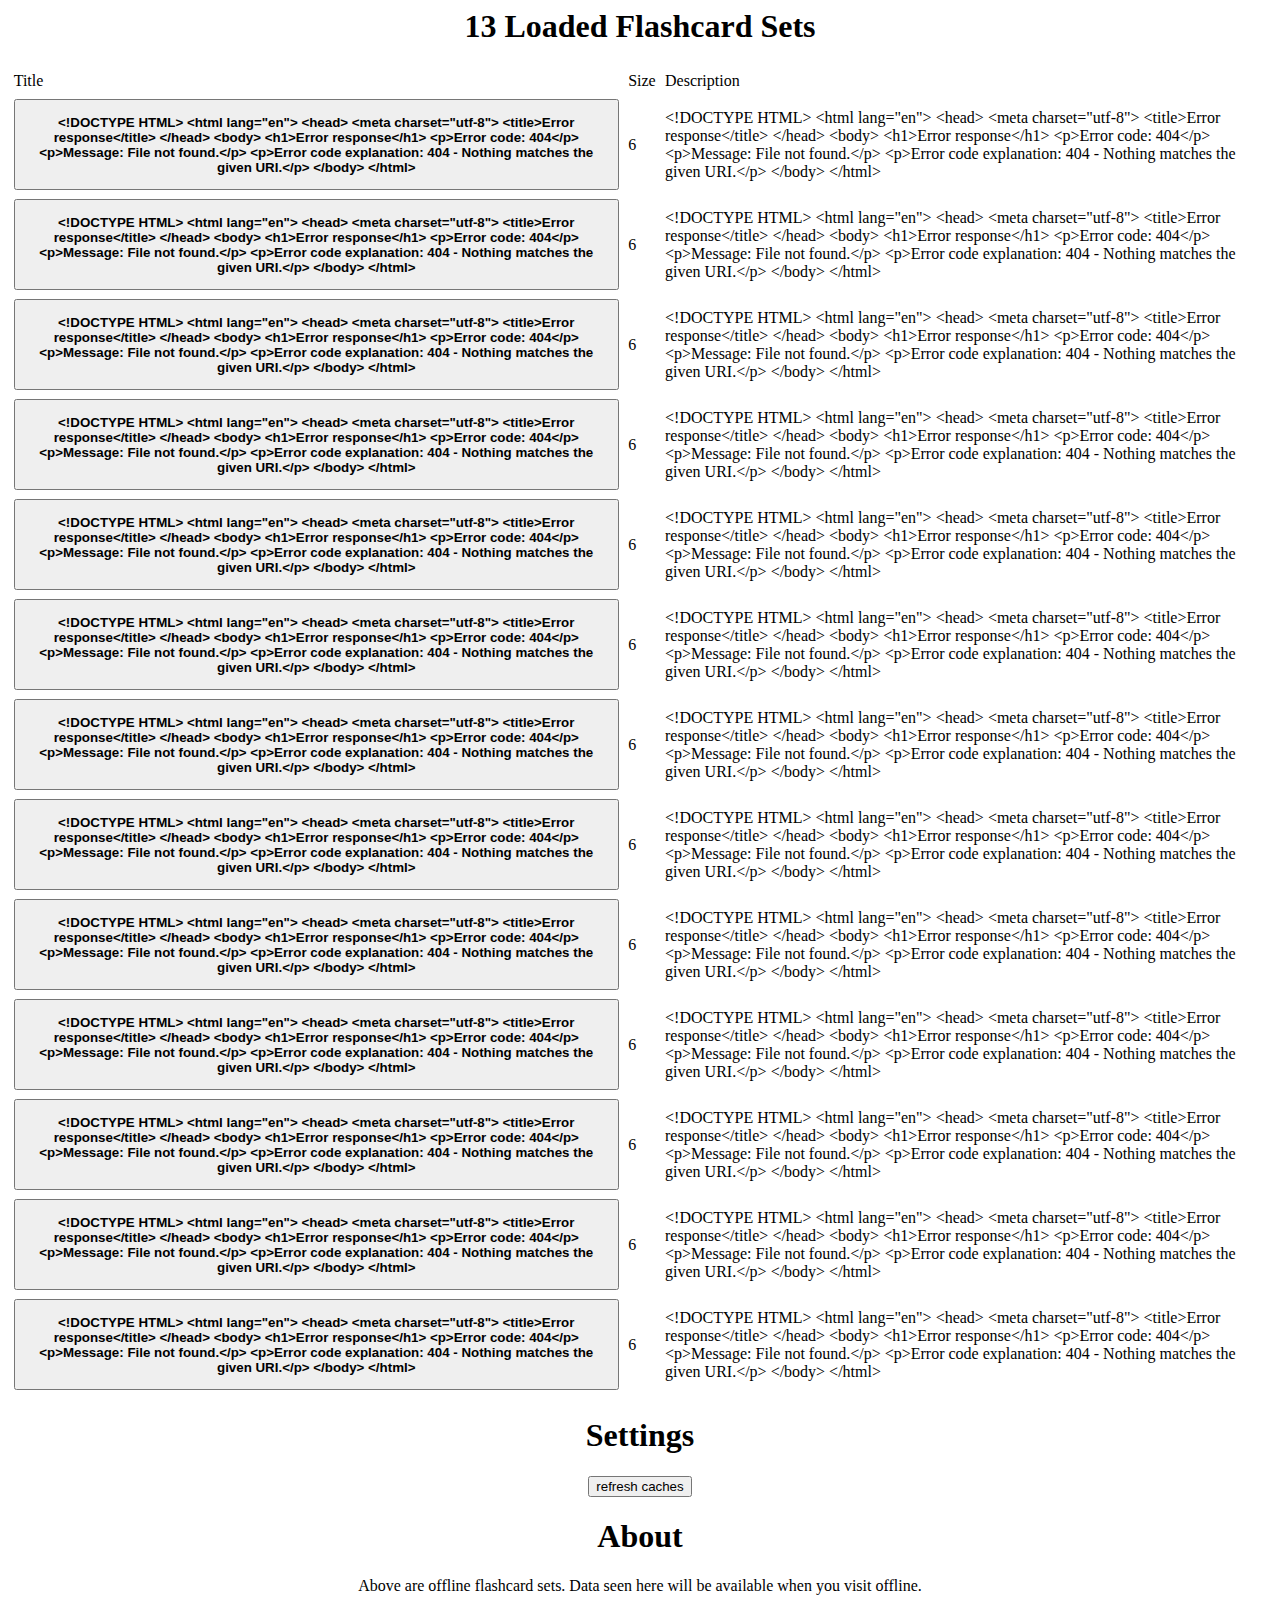
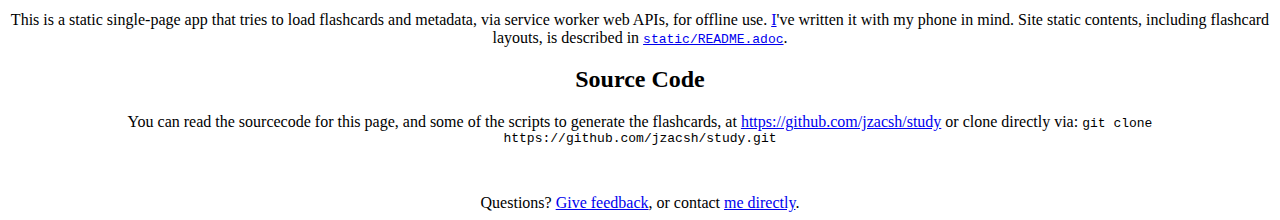
<file: static/study.html>
<html>
  <head>
    <title>Study Mode: Study Flashcard Offline</title>
    <meta charset="utf-8" />
    <meta name="viewport" content="width=device-width, initial-scale=1">
    <link href="study.css" rel="stylesheet" type="text/css"><link>
  </head>
  <body data-study-mode="selection">
    <section id="sets" class="study">
      <h1><span data-qty-sets>0</span> Loaded Flashcard Sets</h1>
      <table class="selection">
        <thead>
          <td>Title</td>
          <td>Size</td>
          <td>Description</td>
        </thead>

        <tbody></tbody>
      </table>
    </section>

    <section id="cards" class="study">
      <nav class="settings">
        <button class="to-selection">&#x2190; back to sets</button>
        <button class="pref-flip">&#x2699; flipping: <span data-status></span></button>
        <!-- TODO: add shuffle/ordered toggling button -->
      </nav>

      <progress></progress>

      <h1></h1>

      <nav class="study">
        <button class="reveal">show</button>
        <button class="next">next &#x2192;</button>
      </nav>

      <figure class="front">
        <img />
        <figcaption>Front of card</figcaption>
      </figure>
      <figure class="back">
        <img />
        <figcaption>Back of card</figcaption>
      </figure>

      <nav class="study">
        <button class="reveal">show</button>
        <button class="next">next &#x2192;</button>
      </nav>
    </section>

    <section>
      <h1>Settings</h1>
      <button id="refresh">refresh caches</button>

      <h1>About</h1>
      <p>Above are offline flashcard sets. Data seen here will be available when
      you visit offline.</p>

      <p>
      This is a static single-page app that tries to load flashcards and
      metadata, via service worker web APIs, for offline use.
      <a href="https://j.zac.sh/">I</a>'ve written it with my phone in mind.
      Site static contents, including flashcard layouts, is described in <a
        href="https://github.com/jzacsh/study/blob/1c7c258983b/static/README.adoc#static-content-flashcards">
      <code>static/README.adoc</code></a>.
      </p>

      <aside>
        <h2>Source Code</h2>
        <p>
        You can read the sourcecode for this page, and some of the scripts to
        generate the flashcards, at <a
        href="https://github.com/jzacsh/study">https://github.com/jzacsh/study</a> or
        clone directly via:
        <code>git clone https://github.com/jzacsh/study.git</code>
        </p>
      </aside>

      <footer>
        Questions? <a href="https://github.com/jzacsh/study/issues/new">Give
          feedback</a>, or contact <a href="https://j.zac.sh/">me directly</a>.
      </footer>
    </section>

    <script src="study.js"></script>
  </body>
</html>
</file>
<file: static/study.css>
section { text-align: center; }
footer { margin-top: 3em; }
/* mimick strange user-agent style in chrome, that unfortunately leaves out
 * <footer> */
:-webkit-any(footer) h1 { font-size: 1.5em; }

body[data-study-mode="selection"] section#cards,
body[data-study-mode="studying"] section#sets,
body[data-study-mode="studying"] footer,
section#cards[data-study-state="front"] figure.back,
section#cards[data-study-state="back"] figure.front {
  display: none;
}

body[data-study-mode="studying"] > section { display: none; }
body[data-study-mode="studying"] > section.study { display: block; }

nav button {
  font-variant: small-caps;
}

td { padding: 0.5ex; }

section#cards figcaption {
  padding-top: 1ex;
}

section#cards figure {
  margin-left: 0;
  margin-right: 0;
}
section#cards figure img {
  margin: 0 auto;
  display: block;
  max-width: 100%;
}

section#cards figure.back img {
  outline: 1px dotted #d45f73;
}

section#cards nav button {
  margin-left: 1ex;
}
section#cards nav button:first-child {
  margin-left: 0;
}

section#cards nav.settings {
  padding: 0.5ex 0 2ex 0;
}

section#cards nav.settings button.pref-flip [data-status] {
  font-weight: bold;
}

section#cards progress {
  width: 100%;
  height: 1ex;
  border: none;
}

section#sets td button {
  padding: 1em;
  font-weight: bold;
}
</file>
